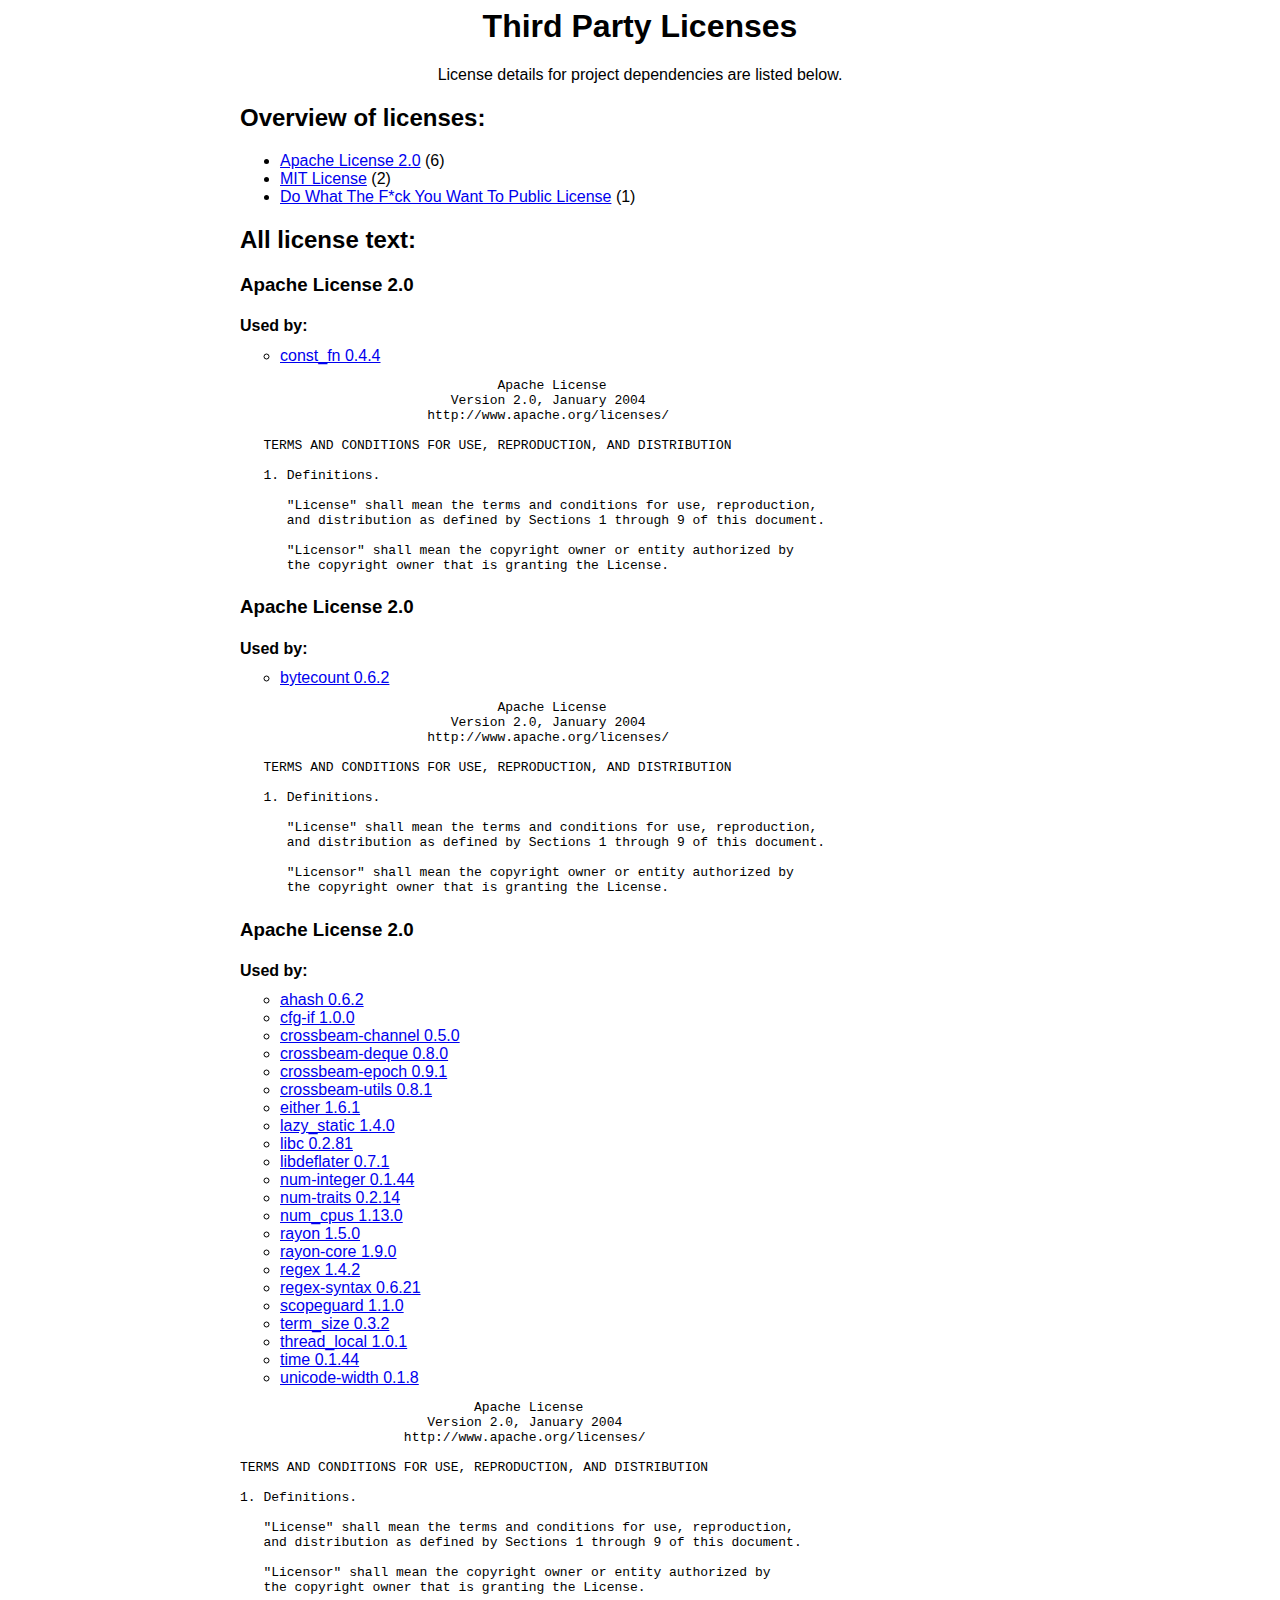
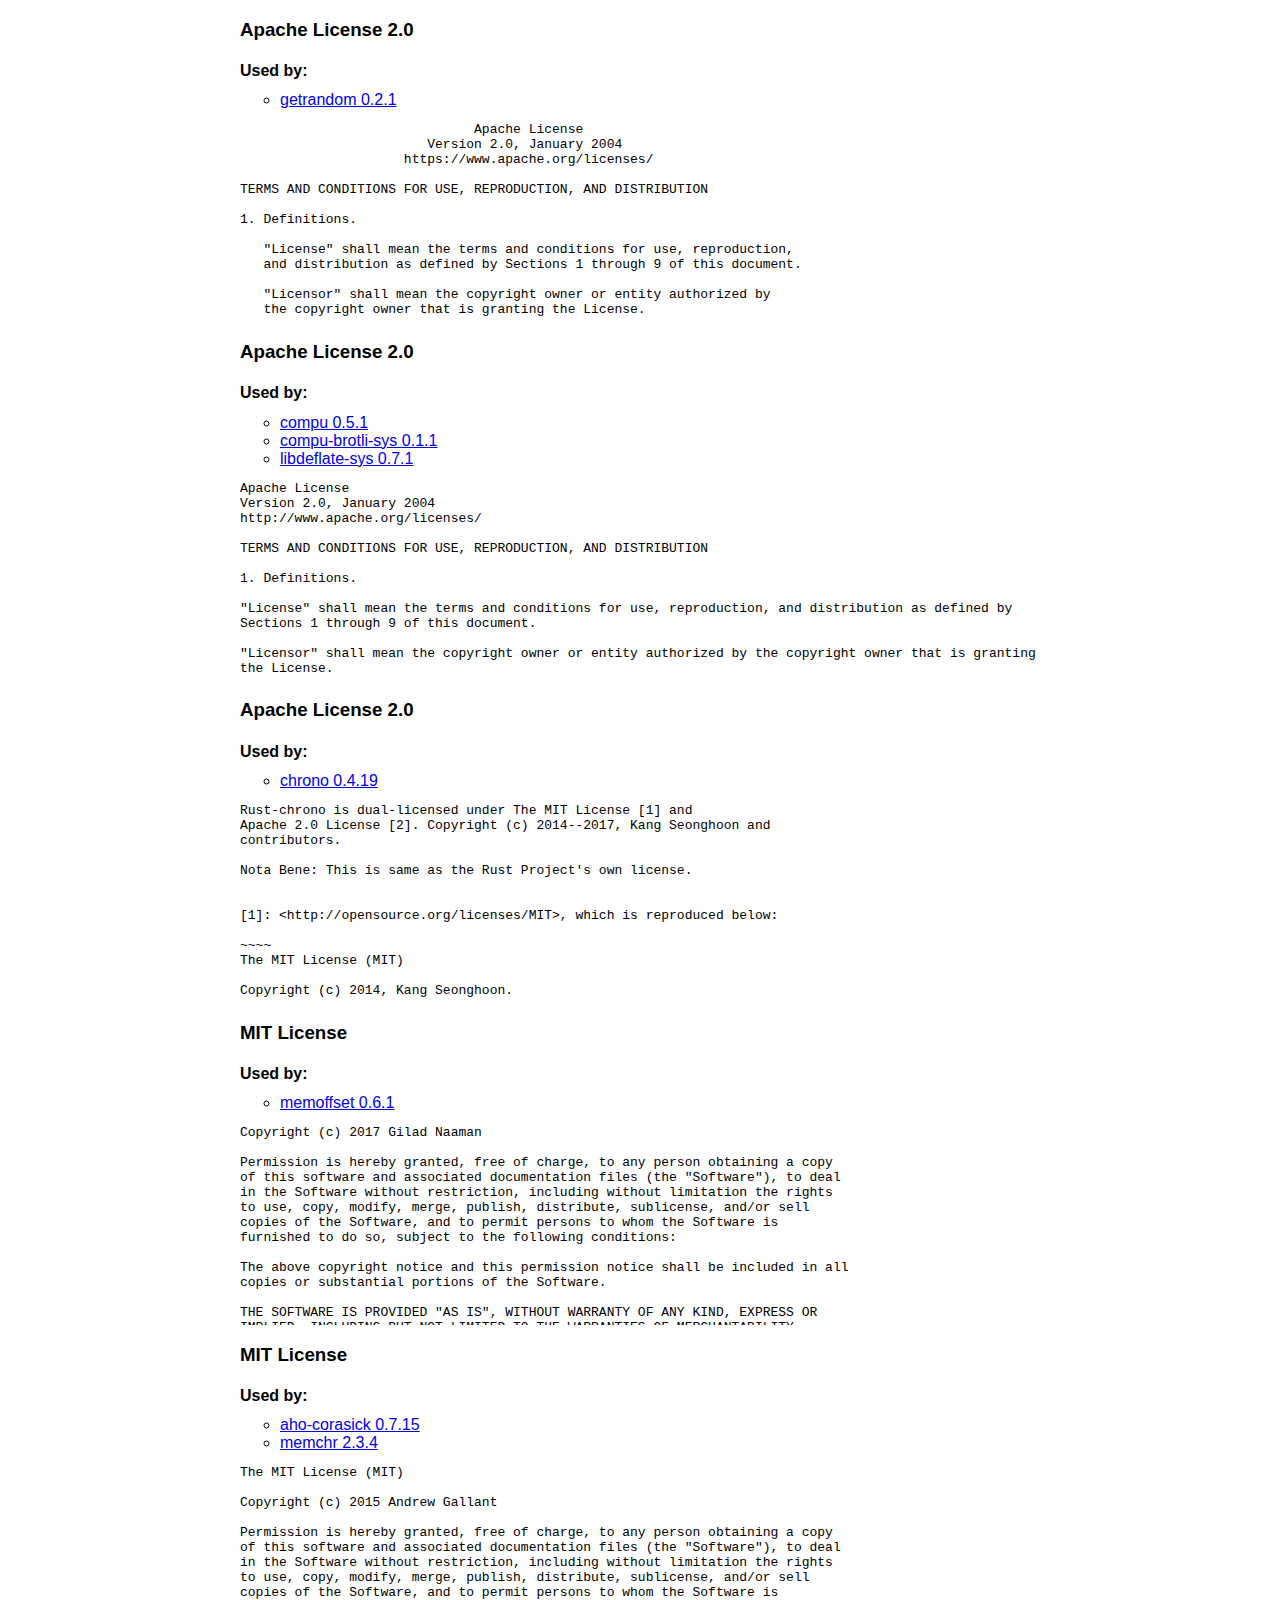
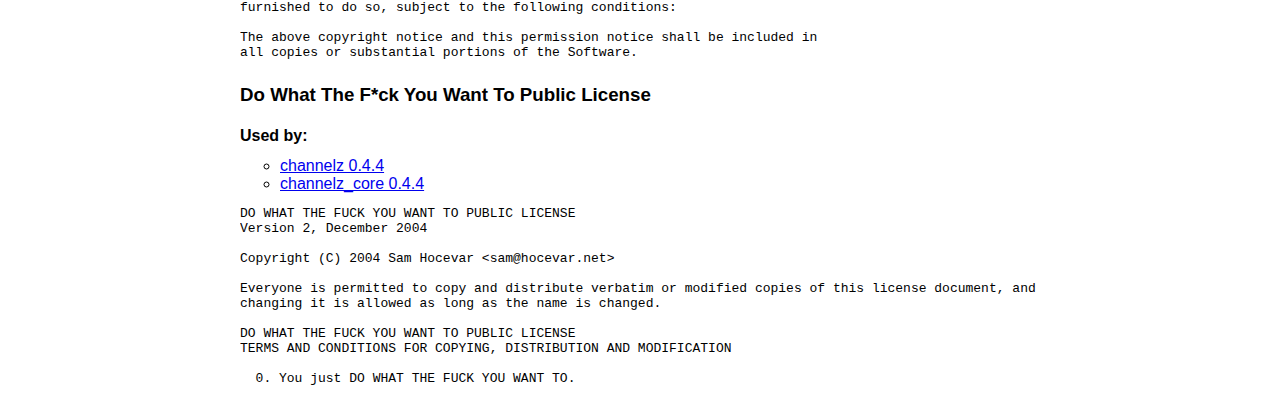
<file: CREDITS.html>
<html><head><style>@media (prefers-color-scheme: dark) { body { background: #333; color: white; } a { color: skyblue; } } .container { font-family: sans-serif; max-width: 800px; margin: 0 auto; } .intro { text-align: center; } .licenses-list { list-style-type: none; margin: 0; padding: 0; } .license-used-by { margin-top: -10px; } .license-text { max-height: 200px; overflow-y: scroll; white-space: pre-wrap; }</style></head><body><main class=container> <div class=intro> <h1>Third Party Licenses</h1> <p>License details for project dependencies are listed below.</p> </div> <h2>Overview of licenses:</h2> <ul class=licenses-overview> <li><a href=#Apache-2.0>Apache License 2.0</a> (6)</li> <li><a href=#MIT>MIT License</a> (2)</li> <li><a href=#WTFPL>Do What The F*ck You Want To Public License</a> (1)</li> </ul> <h2>All license text:</h2> <ul class=licenses-list> <li class=license> <h3 id=Apache-2.0>Apache License 2.0</h3> <h4>Used by:</h4> <ul class=license-used-by> <li><a href=https://github.com/taiki-e/const_fn>const_fn 0.4.4</a></li> </ul> <pre class=license-text>                                 Apache License
                           Version 2.0, January 2004
                        http://www.apache.org/licenses/

   TERMS AND CONDITIONS FOR USE, REPRODUCTION, AND DISTRIBUTION

   1. Definitions.

      "License" shall mean the terms and conditions for use, reproduction,
      and distribution as defined by Sections 1 through 9 of this document.

      "Licensor" shall mean the copyright owner or entity authorized by
      the copyright owner that is granting the License.

      "Legal Entity" shall mean the union of the acting entity and all
      other entities that control, are controlled by, or are under common
      control with that entity. For the purposes of this definition,
      "control" means (i) the power, direct or indirect, to cause the
      direction or management of such entity, whether by contract or
      otherwise, or (ii) ownership of fifty percent (50%) or more of the
      outstanding shares, or (iii) beneficial ownership of such entity.

      "You" (or "Your") shall mean an individual or Legal Entity
      exercising permissions granted by this License.

      "Source" form shall mean the preferred form for making modifications,
      including but not limited to software source code, documentation
      source, and configuration files.

      "Object" form shall mean any form resulting from mechanical
      transformation or translation of a Source form, including but
      not limited to compiled object code, generated documentation,
      and conversions to other media types.

      "Work" shall mean the work of authorship, whether in Source or
      Object form, made available under the License, as indicated by a
      copyright notice that is included in or attached to the work
      (an example is provided in the Appendix below).

      "Derivative Works" shall mean any work, whether in Source or Object
      form, that is based on (or derived from) the Work and for which the
      editorial revisions, annotations, elaborations, or other modifications
      represent, as a whole, an original work of authorship. For the purposes
      of this License, Derivative Works shall not include works that remain
      separable from, or merely link (or bind by name) to the interfaces of,
      the Work and Derivative Works thereof.

      "Contribution" shall mean any work of authorship, including
      the original version of the Work and any modifications or additions
      to that Work or Derivative Works thereof, that is intentionally
      submitted to Licensor for inclusion in the Work by the copyright owner
      or by an individual or Legal Entity authorized to submit on behalf of
      the copyright owner. For the purposes of this definition, "submitted"
      means any form of electronic, verbal, or written communication sent
      to the Licensor or its representatives, including but not limited to
      communication on electronic mailing lists, source code control systems,
      and issue tracking systems that are managed by, or on behalf of, the
      Licensor for the purpose of discussing and improving the Work, but
      excluding communication that is conspicuously marked or otherwise
      designated in writing by the copyright owner as "Not a Contribution."

      "Contributor" shall mean Licensor and any individual or Legal Entity
      on behalf of whom a Contribution has been received by Licensor and
      subsequently incorporated within the Work.

   2. Grant of Copyright License. Subject to the terms and conditions of
      this License, each Contributor hereby grants to You a perpetual,
      worldwide, non-exclusive, no-charge, royalty-free, irrevocable
      copyright license to reproduce, prepare Derivative Works of,
      publicly display, publicly perform, sublicense, and distribute the
      Work and such Derivative Works in Source or Object form.

   3. Grant of Patent License. Subject to the terms and conditions of
      this License, each Contributor hereby grants to You a perpetual,
      worldwide, non-exclusive, no-charge, royalty-free, irrevocable
      (except as stated in this section) patent license to make, have made,
      use, offer to sell, sell, import, and otherwise transfer the Work,
      where such license applies only to those patent claims licensable
      by such Contributor that are necessarily infringed by their
      Contribution(s) alone or by combination of their Contribution(s)
      with the Work to which such Contribution(s) was submitted. If You
      institute patent litigation against any entity (including a
      cross-claim or counterclaim in a lawsuit) alleging that the Work
      or a Contribution incorporated within the Work constitutes direct
      or contributory patent infringement, then any patent licenses
      granted to You under this License for that Work shall terminate
      as of the date such litigation is filed.

   4. Redistribution. You may reproduce and distribute copies of the
      Work or Derivative Works thereof in any medium, with or without
      modifications, and in Source or Object form, provided that You
      meet the following conditions:

      (a) You must give any other recipients of the Work or
          Derivative Works a copy of this License; and

      (b) You must cause any modified files to carry prominent notices
          stating that You changed the files; and

      (c) You must retain, in the Source form of any Derivative Works
          that You distribute, all copyright, patent, trademark, and
          attribution notices from the Source form of the Work,
          excluding those notices that do not pertain to any part of
          the Derivative Works; and

      (d) If the Work includes a "NOTICE" text file as part of its
          distribution, then any Derivative Works that You distribute must
          include a readable copy of the attribution notices contained
          within such NOTICE file, excluding those notices that do not
          pertain to any part of the Derivative Works, in at least one
          of the following places: within a NOTICE text file distributed
          as part of the Derivative Works; within the Source form or
          documentation, if provided along with the Derivative Works; or,
          within a display generated by the Derivative Works, if and
          wherever such third-party notices normally appear. The contents
          of the NOTICE file are for informational purposes only and
          do not modify the License. You may add Your own attribution
          notices within Derivative Works that You distribute, alongside
          or as an addendum to the NOTICE text from the Work, provided
          that such additional attribution notices cannot be construed
          as modifying the License.

      You may add Your own copyright statement to Your modifications and
      may provide additional or different license terms and conditions
      for use, reproduction, or distribution of Your modifications, or
      for any such Derivative Works as a whole, provided Your use,
      reproduction, and distribution of the Work otherwise complies with
      the conditions stated in this License.

   5. Submission of Contributions. Unless You explicitly state otherwise,
      any Contribution intentionally submitted for inclusion in the Work
      by You to the Licensor shall be under the terms and conditions of
      this License, without any additional terms or conditions.
      Notwithstanding the above, nothing herein shall supersede or modify
      the terms of any separate license agreement you may have executed
      with Licensor regarding such Contributions.

   6. Trademarks. This License does not grant permission to use the trade
      names, trademarks, service marks, or product names of the Licensor,
      except as required for reasonable and customary use in describing the
      origin of the Work and reproducing the content of the NOTICE file.

   7. Disclaimer of Warranty. Unless required by applicable law or
      agreed to in writing, Licensor provides the Work (and each
      Contributor provides its Contributions) on an "AS IS" BASIS,
      WITHOUT WARRANTIES OR CONDITIONS OF ANY KIND, either express or
      implied, including, without limitation, any warranties or conditions
      of TITLE, NON-INFRINGEMENT, MERCHANTABILITY, or FITNESS FOR A
      PARTICULAR PURPOSE. You are solely responsible for determining the
      appropriateness of using or redistributing the Work and assume any
      risks associated with Your exercise of permissions under this License.

   8. Limitation of Liability. In no event and under no legal theory,
      whether in tort (including negligence), contract, or otherwise,
      unless required by applicable law (such as deliberate and grossly
      negligent acts) or agreed to in writing, shall any Contributor be
      liable to You for damages, including any direct, indirect, special,
      incidental, or consequential damages of any character arising as a
      result of this License or out of the use or inability to use the
      Work (including but not limited to damages for loss of goodwill,
      work stoppage, computer failure or malfunction, or any and all
      other commercial damages or losses), even if such Contributor
      has been advised of the possibility of such damages.

   9. Accepting Warranty or Additional Liability. While redistributing
      the Work or Derivative Works thereof, You may choose to offer,
      and charge a fee for, acceptance of support, warranty, indemnity,
      or other liability obligations and/or rights consistent with this
      License. However, in accepting such obligations, You may act only
      on Your own behalf and on Your sole responsibility, not on behalf
      of any other Contributor, and only if You agree to indemnify,
      defend, and hold each Contributor harmless for any liability
      incurred by, or claims asserted against, such Contributor by reason
      of your accepting any such warranty or additional liability.

   END OF TERMS AND CONDITIONS
</pre> </li> <li class=license> <h3 id=Apache-2.0>Apache License 2.0</h3> <h4>Used by:</h4> <ul class=license-used-by> <li><a href=https://github.com/llogiq/bytecount>bytecount 0.6.2</a></li> </ul> <pre class=license-text>                                 Apache License
                           Version 2.0, January 2004
                        http://www.apache.org/licenses/

   TERMS AND CONDITIONS FOR USE, REPRODUCTION, AND DISTRIBUTION

   1. Definitions.

      "License" shall mean the terms and conditions for use, reproduction,
      and distribution as defined by Sections 1 through 9 of this document.

      "Licensor" shall mean the copyright owner or entity authorized by
      the copyright owner that is granting the License.

      "Legal Entity" shall mean the union of the acting entity and all
      other entities that control, are controlled by, or are under common
      control with that entity. For the purposes of this definition,
      "control" means (i) the power, direct or indirect, to cause the
      direction or management of such entity, whether by contract or
      otherwise, or (ii) ownership of fifty percent (50%) or more of the
      outstanding shares, or (iii) beneficial ownership of such entity.

      "You" (or "Your") shall mean an individual or Legal Entity
      exercising permissions granted by this License.

      "Source" form shall mean the preferred form for making modifications,
      including but not limited to software source code, documentation
      source, and configuration files.

      "Object" form shall mean any form resulting from mechanical
      transformation or translation of a Source form, including but
      not limited to compiled object code, generated documentation,
      and conversions to other media types.

      "Work" shall mean the work of authorship, whether in Source or
      Object form, made available under the License, as indicated by a
      copyright notice that is included in or attached to the work
      (an example is provided in the Appendix below).

      "Derivative Works" shall mean any work, whether in Source or Object
      form, that is based on (or derived from) the Work and for which the
      editorial revisions, annotations, elaborations, or other modifications
      represent, as a whole, an original work of authorship. For the purposes
      of this License, Derivative Works shall not include works that remain
      separable from, or merely link (or bind by name) to the interfaces of,
      the Work and Derivative Works thereof.

      "Contribution" shall mean any work of authorship, including
      the original version of the Work and any modifications or additions
      to that Work or Derivative Works thereof, that is intentionally
      submitted to Licensor for inclusion in the Work by the copyright owner
      or by an individual or Legal Entity authorized to submit on behalf of
      the copyright owner. For the purposes of this definition, "submitted"
      means any form of electronic, verbal, or written communication sent
      to the Licensor or its representatives, including but not limited to
      communication on electronic mailing lists, source code control systems,
      and issue tracking systems that are managed by, or on behalf of, the
      Licensor for the purpose of discussing and improving the Work, but
      excluding communication that is conspicuously marked or otherwise
      designated in writing by the copyright owner as "Not a Contribution."

      "Contributor" shall mean Licensor and any individual or Legal Entity
      on behalf of whom a Contribution has been received by Licensor and
      subsequently incorporated within the Work.

   2. Grant of Copyright License. Subject to the terms and conditions of
      this License, each Contributor hereby grants to You a perpetual,
      worldwide, non-exclusive, no-charge, royalty-free, irrevocable
      copyright license to reproduce, prepare Derivative Works of,
      publicly display, publicly perform, sublicense, and distribute the
      Work and such Derivative Works in Source or Object form.

   3. Grant of Patent License. Subject to the terms and conditions of
      this License, each Contributor hereby grants to You a perpetual,
      worldwide, non-exclusive, no-charge, royalty-free, irrevocable
      (except as stated in this section) patent license to make, have made,
      use, offer to sell, sell, import, and otherwise transfer the Work,
      where such license applies only to those patent claims licensable
      by such Contributor that are necessarily infringed by their
      Contribution(s) alone or by combination of their Contribution(s)
      with the Work to which such Contribution(s) was submitted. If You
      institute patent litigation against any entity (including a
      cross-claim or counterclaim in a lawsuit) alleging that the Work
      or a Contribution incorporated within the Work constitutes direct
      or contributory patent infringement, then any patent licenses
      granted to You under this License for that Work shall terminate
      as of the date such litigation is filed.

   4. Redistribution. You may reproduce and distribute copies of the
      Work or Derivative Works thereof in any medium, with or without
      modifications, and in Source or Object form, provided that You
      meet the following conditions:

      (a) You must give any other recipients of the Work or
          Derivative Works a copy of this License; and

      (b) You must cause any modified files to carry prominent notices
          stating that You changed the files; and

      (c) You must retain, in the Source form of any Derivative Works
          that You distribute, all copyright, patent, trademark, and
          attribution notices from the Source form of the Work,
          excluding those notices that do not pertain to any part of
          the Derivative Works; and

      (d) If the Work includes a "NOTICE" text file as part of its
          distribution, then any Derivative Works that You distribute must
          include a readable copy of the attribution notices contained
          within such NOTICE file, excluding those notices that do not
          pertain to any part of the Derivative Works, in at least one
          of the following places: within a NOTICE text file distributed
          as part of the Derivative Works; within the Source form or
          documentation, if provided along with the Derivative Works; or,
          within a display generated by the Derivative Works, if and
          wherever such third-party notices normally appear. The contents
          of the NOTICE file are for informational purposes only and
          do not modify the License. You may add Your own attribution
          notices within Derivative Works that You distribute, alongside
          or as an addendum to the NOTICE text from the Work, provided
          that such additional attribution notices cannot be construed
          as modifying the License.

      You may add Your own copyright statement to Your modifications and
      may provide additional or different license terms and conditions
      for use, reproduction, or distribution of Your modifications, or
      for any such Derivative Works as a whole, provided Your use,
      reproduction, and distribution of the Work otherwise complies with
      the conditions stated in this License.

   5. Submission of Contributions. Unless You explicitly state otherwise,
      any Contribution intentionally submitted for inclusion in the Work
      by You to the Licensor shall be under the terms and conditions of
      this License, without any additional terms or conditions.
      Notwithstanding the above, nothing herein shall supersede or modify
      the terms of any separate license agreement you may have executed
      with Licensor regarding such Contributions.

   6. Trademarks. This License does not grant permission to use the trade
      names, trademarks, service marks, or product names of the Licensor,
      except as required for reasonable and customary use in describing the
      origin of the Work and reproducing the content of the NOTICE file.

   7. Disclaimer of Warranty. Unless required by applicable law or
      agreed to in writing, Licensor provides the Work (and each
      Contributor provides its Contributions) on an "AS IS" BASIS,
      WITHOUT WARRANTIES OR CONDITIONS OF ANY KIND, either express or
      implied, including, without limitation, any warranties or conditions
      of TITLE, NON-INFRINGEMENT, MERCHANTABILITY, or FITNESS FOR A
      PARTICULAR PURPOSE. You are solely responsible for determining the
      appropriateness of using or redistributing the Work and assume any
      risks associated with Your exercise of permissions under this License.

   8. Limitation of Liability. In no event and under no legal theory,
      whether in tort (including negligence), contract, or otherwise,
      unless required by applicable law (such as deliberate and grossly
      negligent acts) or agreed to in writing, shall any Contributor be
      liable to You for damages, including any direct, indirect, special,
      incidental, or consequential damages of any character arising as a
      result of this License or out of the use or inability to use the
      Work (including but not limited to damages for loss of goodwill,
      work stoppage, computer failure or malfunction, or any and all
      other commercial damages or losses), even if such Contributor
      has been advised of the possibility of such damages.

   9. Accepting Warranty or Additional Liability. While redistributing
      the Work or Derivative Works thereof, You may choose to offer,
      and charge a fee for, acceptance of support, warranty, indemnity,
      or other liability obligations and/or rights consistent with this
      License. However, in accepting such obligations, You may act only
      on Your own behalf and on Your sole responsibility, not on behalf
      of any other Contributor, and only if You agree to indemnify,
      defend, and hold each Contributor harmless for any liability
      incurred by, or claims asserted against, such Contributor by reason
      of your accepting any such warranty or additional liability.

   END OF TERMS AND CONDITIONS

   APPENDIX: How to apply the Apache License to your work.

      To apply the Apache License to your work, attach the following
      boilerplate notice, with the fields enclosed by brackets "{}"
      replaced with your own identifying information. (Don't include
      the brackets!)  The text should be enclosed in the appropriate
      comment syntax for the file format. We also recommend that a
      file or class name and description of purpose be included on the
      same "printed page" as the copyright notice for easier
      identification within third-party archives.

   Copyright {yyyy} {name of copyright owner}

   Licensed under the Apache License, Version 2.0 (the "License");
   you may not use this file except in compliance with the License.
   You may obtain a copy of the License at

       http://www.apache.org/licenses/LICENSE-2.0

   Unless required by applicable law or agreed to in writing, software
   distributed under the License is distributed on an "AS IS" BASIS,
   WITHOUT WARRANTIES OR CONDITIONS OF ANY KIND, either express or implied.
   See the License for the specific language governing permissions and
   limitations under the License.
</pre> </li> <li class=license> <h3 id=Apache-2.0>Apache License 2.0</h3> <h4>Used by:</h4> <ul class=license-used-by> <li><a href=https://github.com/tkaitchuck/ahash>ahash 0.6.2</a></li> <li><a href=https://github.com/alexcrichton/cfg-if>cfg-if 1.0.0</a></li> <li><a href=https://github.com/crossbeam-rs/crossbeam>crossbeam-channel 0.5.0</a></li> <li><a href=https://github.com/crossbeam-rs/crossbeam>crossbeam-deque 0.8.0</a></li> <li><a href=https://github.com/crossbeam-rs/crossbeam>crossbeam-epoch 0.9.1</a></li> <li><a href=https://github.com/crossbeam-rs/crossbeam>crossbeam-utils 0.8.1</a></li> <li><a href=https://github.com/bluss/either>either 1.6.1</a></li> <li><a href=https://github.com/rust-lang-nursery/lazy-static.rs>lazy_static 1.4.0</a></li> <li><a href=https://github.com/rust-lang/libc>libc 0.2.81</a></li> <li><a href=https://github.com/adamkewley/libdeflater>libdeflater 0.7.1</a></li> <li><a href=https://github.com/rust-num/num-integer>num-integer 0.1.44</a></li> <li><a href=https://github.com/rust-num/num-traits>num-traits 0.2.14</a></li> <li><a href=https://github.com/seanmonstar/num_cpus>num_cpus 1.13.0</a></li> <li><a href=https://github.com/rayon-rs/rayon>rayon 1.5.0</a></li> <li><a href=https://github.com/rayon-rs/rayon>rayon-core 1.9.0</a></li> <li><a href=https://github.com/rust-lang/regex>regex 1.4.2</a></li> <li><a href=https://github.com/rust-lang/regex>regex-syntax 0.6.21</a></li> <li><a href=https://github.com/bluss/scopeguard>scopeguard 1.1.0</a></li> <li><a href=https://github.com/kbknapp/term_size-rs.git>term_size 0.3.2</a></li> <li><a href=https://github.com/Amanieu/thread_local-rs>thread_local 1.0.1</a></li> <li><a href=https://github.com/time-rs/time>time 0.1.44</a></li> <li><a href=https://github.com/unicode-rs/unicode-width>unicode-width 0.1.8</a></li> </ul> <pre class=license-text>                              Apache License
                        Version 2.0, January 2004
                     http://www.apache.org/licenses/

TERMS AND CONDITIONS FOR USE, REPRODUCTION, AND DISTRIBUTION

1. Definitions.

   "License" shall mean the terms and conditions for use, reproduction,
   and distribution as defined by Sections 1 through 9 of this document.

   "Licensor" shall mean the copyright owner or entity authorized by
   the copyright owner that is granting the License.

   "Legal Entity" shall mean the union of the acting entity and all
   other entities that control, are controlled by, or are under common
   control with that entity. For the purposes of this definition,
   "control" means (i) the power, direct or indirect, to cause the
   direction or management of such entity, whether by contract or
   otherwise, or (ii) ownership of fifty percent (50%) or more of the
   outstanding shares, or (iii) beneficial ownership of such entity.

   "You" (or "Your") shall mean an individual or Legal Entity
   exercising permissions granted by this License.

   "Source" form shall mean the preferred form for making modifications,
   including but not limited to software source code, documentation
   source, and configuration files.

   "Object" form shall mean any form resulting from mechanical
   transformation or translation of a Source form, including but
   not limited to compiled object code, generated documentation,
   and conversions to other media types.

   "Work" shall mean the work of authorship, whether in Source or
   Object form, made available under the License, as indicated by a
   copyright notice that is included in or attached to the work
   (an example is provided in the Appendix below).

   "Derivative Works" shall mean any work, whether in Source or Object
   form, that is based on (or derived from) the Work and for which the
   editorial revisions, annotations, elaborations, or other modifications
   represent, as a whole, an original work of authorship. For the purposes
   of this License, Derivative Works shall not include works that remain
   separable from, or merely link (or bind by name) to the interfaces of,
   the Work and Derivative Works thereof.

   "Contribution" shall mean any work of authorship, including
   the original version of the Work and any modifications or additions
   to that Work or Derivative Works thereof, that is intentionally
   submitted to Licensor for inclusion in the Work by the copyright owner
   or by an individual or Legal Entity authorized to submit on behalf of
   the copyright owner. For the purposes of this definition, "submitted"
   means any form of electronic, verbal, or written communication sent
   to the Licensor or its representatives, including but not limited to
   communication on electronic mailing lists, source code control systems,
   and issue tracking systems that are managed by, or on behalf of, the
   Licensor for the purpose of discussing and improving the Work, but
   excluding communication that is conspicuously marked or otherwise
   designated in writing by the copyright owner as "Not a Contribution."

   "Contributor" shall mean Licensor and any individual or Legal Entity
   on behalf of whom a Contribution has been received by Licensor and
   subsequently incorporated within the Work.

2. Grant of Copyright License. Subject to the terms and conditions of
   this License, each Contributor hereby grants to You a perpetual,
   worldwide, non-exclusive, no-charge, royalty-free, irrevocable
   copyright license to reproduce, prepare Derivative Works of,
   publicly display, publicly perform, sublicense, and distribute the
   Work and such Derivative Works in Source or Object form.

3. Grant of Patent License. Subject to the terms and conditions of
   this License, each Contributor hereby grants to You a perpetual,
   worldwide, non-exclusive, no-charge, royalty-free, irrevocable
   (except as stated in this section) patent license to make, have made,
   use, offer to sell, sell, import, and otherwise transfer the Work,
   where such license applies only to those patent claims licensable
   by such Contributor that are necessarily infringed by their
   Contribution(s) alone or by combination of their Contribution(s)
   with the Work to which such Contribution(s) was submitted. If You
   institute patent litigation against any entity (including a
   cross-claim or counterclaim in a lawsuit) alleging that the Work
   or a Contribution incorporated within the Work constitutes direct
   or contributory patent infringement, then any patent licenses
   granted to You under this License for that Work shall terminate
   as of the date such litigation is filed.

4. Redistribution. You may reproduce and distribute copies of the
   Work or Derivative Works thereof in any medium, with or without
   modifications, and in Source or Object form, provided that You
   meet the following conditions:

   (a) You must give any other recipients of the Work or
       Derivative Works a copy of this License; and

   (b) You must cause any modified files to carry prominent notices
       stating that You changed the files; and

   (c) You must retain, in the Source form of any Derivative Works
       that You distribute, all copyright, patent, trademark, and
       attribution notices from the Source form of the Work,
       excluding those notices that do not pertain to any part of
       the Derivative Works; and

   (d) If the Work includes a "NOTICE" text file as part of its
       distribution, then any Derivative Works that You distribute must
       include a readable copy of the attribution notices contained
       within such NOTICE file, excluding those notices that do not
       pertain to any part of the Derivative Works, in at least one
       of the following places: within a NOTICE text file distributed
       as part of the Derivative Works; within the Source form or
       documentation, if provided along with the Derivative Works; or,
       within a display generated by the Derivative Works, if and
       wherever such third-party notices normally appear. The contents
       of the NOTICE file are for informational purposes only and
       do not modify the License. You may add Your own attribution
       notices within Derivative Works that You distribute, alongside
       or as an addendum to the NOTICE text from the Work, provided
       that such additional attribution notices cannot be construed
       as modifying the License.

   You may add Your own copyright statement to Your modifications and
   may provide additional or different license terms and conditions
   for use, reproduction, or distribution of Your modifications, or
   for any such Derivative Works as a whole, provided Your use,
   reproduction, and distribution of the Work otherwise complies with
   the conditions stated in this License.

5. Submission of Contributions. Unless You explicitly state otherwise,
   any Contribution intentionally submitted for inclusion in the Work
   by You to the Licensor shall be under the terms and conditions of
   this License, without any additional terms or conditions.
   Notwithstanding the above, nothing herein shall supersede or modify
   the terms of any separate license agreement you may have executed
   with Licensor regarding such Contributions.

6. Trademarks. This License does not grant permission to use the trade
   names, trademarks, service marks, or product names of the Licensor,
   except as required for reasonable and customary use in describing the
   origin of the Work and reproducing the content of the NOTICE file.

7. Disclaimer of Warranty. Unless required by applicable law or
   agreed to in writing, Licensor provides the Work (and each
   Contributor provides its Contributions) on an "AS IS" BASIS,
   WITHOUT WARRANTIES OR CONDITIONS OF ANY KIND, either express or
   implied, including, without limitation, any warranties or conditions
   of TITLE, NON-INFRINGEMENT, MERCHANTABILITY, or FITNESS FOR A
   PARTICULAR PURPOSE. You are solely responsible for determining the
   appropriateness of using or redistributing the Work and assume any
   risks associated with Your exercise of permissions under this License.

8. Limitation of Liability. In no event and under no legal theory,
   whether in tort (including negligence), contract, or otherwise,
   unless required by applicable law (such as deliberate and grossly
   negligent acts) or agreed to in writing, shall any Contributor be
   liable to You for damages, including any direct, indirect, special,
   incidental, or consequential damages of any character arising as a
   result of this License or out of the use or inability to use the
   Work (including but not limited to damages for loss of goodwill,
   work stoppage, computer failure or malfunction, or any and all
   other commercial damages or losses), even if such Contributor
   has been advised of the possibility of such damages.

9. Accepting Warranty or Additional Liability. While redistributing
   the Work or Derivative Works thereof, You may choose to offer,
   and charge a fee for, acceptance of support, warranty, indemnity,
   or other liability obligations and/or rights consistent with this
   License. However, in accepting such obligations, You may act only
   on Your own behalf and on Your sole responsibility, not on behalf
   of any other Contributor, and only if You agree to indemnify,
   defend, and hold each Contributor harmless for any liability
   incurred by, or claims asserted against, such Contributor by reason
   of your accepting any such warranty or additional liability.

END OF TERMS AND CONDITIONS

APPENDIX: How to apply the Apache License to your work.

   To apply the Apache License to your work, attach the following
   boilerplate notice, with the fields enclosed by brackets "[]"
   replaced with your own identifying information. (Don't include
   the brackets!)  The text should be enclosed in the appropriate
   comment syntax for the file format. We also recommend that a
   file or class name and description of purpose be included on the
   same "printed page" as the copyright notice for easier
   identification within third-party archives.

Copyright [yyyy] [name of copyright owner]

Licensed under the Apache License, Version 2.0 (the "License");
you may not use this file except in compliance with the License.
You may obtain a copy of the License at

	http://www.apache.org/licenses/LICENSE-2.0

Unless required by applicable law or agreed to in writing, software
distributed under the License is distributed on an "AS IS" BASIS,
WITHOUT WARRANTIES OR CONDITIONS OF ANY KIND, either express or implied.
See the License for the specific language governing permissions and
limitations under the License.
</pre> </li> <li class=license> <h3 id=Apache-2.0>Apache License 2.0</h3> <h4>Used by:</h4> <ul class=license-used-by> <li><a href=https://github.com/rust-random/getrandom>getrandom 0.2.1</a></li> </ul> <pre class=license-text>                              Apache License
                        Version 2.0, January 2004
                     https://www.apache.org/licenses/

TERMS AND CONDITIONS FOR USE, REPRODUCTION, AND DISTRIBUTION

1. Definitions.

   "License" shall mean the terms and conditions for use, reproduction,
   and distribution as defined by Sections 1 through 9 of this document.

   "Licensor" shall mean the copyright owner or entity authorized by
   the copyright owner that is granting the License.

   "Legal Entity" shall mean the union of the acting entity and all
   other entities that control, are controlled by, or are under common
   control with that entity. For the purposes of this definition,
   "control" means (i) the power, direct or indirect, to cause the
   direction or management of such entity, whether by contract or
   otherwise, or (ii) ownership of fifty percent (50%) or more of the
   outstanding shares, or (iii) beneficial ownership of such entity.

   "You" (or "Your") shall mean an individual or Legal Entity
   exercising permissions granted by this License.

   "Source" form shall mean the preferred form for making modifications,
   including but not limited to software source code, documentation
   source, and configuration files.

   "Object" form shall mean any form resulting from mechanical
   transformation or translation of a Source form, including but
   not limited to compiled object code, generated documentation,
   and conversions to other media types.

   "Work" shall mean the work of authorship, whether in Source or
   Object form, made available under the License, as indicated by a
   copyright notice that is included in or attached to the work
   (an example is provided in the Appendix below).

   "Derivative Works" shall mean any work, whether in Source or Object
   form, that is based on (or derived from) the Work and for which the
   editorial revisions, annotations, elaborations, or other modifications
   represent, as a whole, an original work of authorship. For the purposes
   of this License, Derivative Works shall not include works that remain
   separable from, or merely link (or bind by name) to the interfaces of,
   the Work and Derivative Works thereof.

   "Contribution" shall mean any work of authorship, including
   the original version of the Work and any modifications or additions
   to that Work or Derivative Works thereof, that is intentionally
   submitted to Licensor for inclusion in the Work by the copyright owner
   or by an individual or Legal Entity authorized to submit on behalf of
   the copyright owner. For the purposes of this definition, "submitted"
   means any form of electronic, verbal, or written communication sent
   to the Licensor or its representatives, including but not limited to
   communication on electronic mailing lists, source code control systems,
   and issue tracking systems that are managed by, or on behalf of, the
   Licensor for the purpose of discussing and improving the Work, but
   excluding communication that is conspicuously marked or otherwise
   designated in writing by the copyright owner as "Not a Contribution."

   "Contributor" shall mean Licensor and any individual or Legal Entity
   on behalf of whom a Contribution has been received by Licensor and
   subsequently incorporated within the Work.

2. Grant of Copyright License. Subject to the terms and conditions of
   this License, each Contributor hereby grants to You a perpetual,
   worldwide, non-exclusive, no-charge, royalty-free, irrevocable
   copyright license to reproduce, prepare Derivative Works of,
   publicly display, publicly perform, sublicense, and distribute the
   Work and such Derivative Works in Source or Object form.

3. Grant of Patent License. Subject to the terms and conditions of
   this License, each Contributor hereby grants to You a perpetual,
   worldwide, non-exclusive, no-charge, royalty-free, irrevocable
   (except as stated in this section) patent license to make, have made,
   use, offer to sell, sell, import, and otherwise transfer the Work,
   where such license applies only to those patent claims licensable
   by such Contributor that are necessarily infringed by their
   Contribution(s) alone or by combination of their Contribution(s)
   with the Work to which such Contribution(s) was submitted. If You
   institute patent litigation against any entity (including a
   cross-claim or counterclaim in a lawsuit) alleging that the Work
   or a Contribution incorporated within the Work constitutes direct
   or contributory patent infringement, then any patent licenses
   granted to You under this License for that Work shall terminate
   as of the date such litigation is filed.

4. Redistribution. You may reproduce and distribute copies of the
   Work or Derivative Works thereof in any medium, with or without
   modifications, and in Source or Object form, provided that You
   meet the following conditions:

   (a) You must give any other recipients of the Work or
       Derivative Works a copy of this License; and

   (b) You must cause any modified files to carry prominent notices
       stating that You changed the files; and

   (c) You must retain, in the Source form of any Derivative Works
       that You distribute, all copyright, patent, trademark, and
       attribution notices from the Source form of the Work,
       excluding those notices that do not pertain to any part of
       the Derivative Works; and

   (d) If the Work includes a "NOTICE" text file as part of its
       distribution, then any Derivative Works that You distribute must
       include a readable copy of the attribution notices contained
       within such NOTICE file, excluding those notices that do not
       pertain to any part of the Derivative Works, in at least one
       of the following places: within a NOTICE text file distributed
       as part of the Derivative Works; within the Source form or
       documentation, if provided along with the Derivative Works; or,
       within a display generated by the Derivative Works, if and
       wherever such third-party notices normally appear. The contents
       of the NOTICE file are for informational purposes only and
       do not modify the License. You may add Your own attribution
       notices within Derivative Works that You distribute, alongside
       or as an addendum to the NOTICE text from the Work, provided
       that such additional attribution notices cannot be construed
       as modifying the License.

   You may add Your own copyright statement to Your modifications and
   may provide additional or different license terms and conditions
   for use, reproduction, or distribution of Your modifications, or
   for any such Derivative Works as a whole, provided Your use,
   reproduction, and distribution of the Work otherwise complies with
   the conditions stated in this License.

5. Submission of Contributions. Unless You explicitly state otherwise,
   any Contribution intentionally submitted for inclusion in the Work
   by You to the Licensor shall be under the terms and conditions of
   this License, without any additional terms or conditions.
   Notwithstanding the above, nothing herein shall supersede or modify
   the terms of any separate license agreement you may have executed
   with Licensor regarding such Contributions.

6. Trademarks. This License does not grant permission to use the trade
   names, trademarks, service marks, or product names of the Licensor,
   except as required for reasonable and customary use in describing the
   origin of the Work and reproducing the content of the NOTICE file.

7. Disclaimer of Warranty. Unless required by applicable law or
   agreed to in writing, Licensor provides the Work (and each
   Contributor provides its Contributions) on an "AS IS" BASIS,
   WITHOUT WARRANTIES OR CONDITIONS OF ANY KIND, either express or
   implied, including, without limitation, any warranties or conditions
   of TITLE, NON-INFRINGEMENT, MERCHANTABILITY, or FITNESS FOR A
   PARTICULAR PURPOSE. You are solely responsible for determining the
   appropriateness of using or redistributing the Work and assume any
   risks associated with Your exercise of permissions under this License.

8. Limitation of Liability. In no event and under no legal theory,
   whether in tort (including negligence), contract, or otherwise,
   unless required by applicable law (such as deliberate and grossly
   negligent acts) or agreed to in writing, shall any Contributor be
   liable to You for damages, including any direct, indirect, special,
   incidental, or consequential damages of any character arising as a
   result of this License or out of the use or inability to use the
   Work (including but not limited to damages for loss of goodwill,
   work stoppage, computer failure or malfunction, or any and all
   other commercial damages or losses), even if such Contributor
   has been advised of the possibility of such damages.

9. Accepting Warranty or Additional Liability. While redistributing
   the Work or Derivative Works thereof, You may choose to offer,
   and charge a fee for, acceptance of support, warranty, indemnity,
   or other liability obligations and/or rights consistent with this
   License. However, in accepting such obligations, You may act only
   on Your own behalf and on Your sole responsibility, not on behalf
   of any other Contributor, and only if You agree to indemnify,
   defend, and hold each Contributor harmless for any liability
   incurred by, or claims asserted against, such Contributor by reason
   of your accepting any such warranty or additional liability.

END OF TERMS AND CONDITIONS

APPENDIX: How to apply the Apache License to your work.

   To apply the Apache License to your work, attach the following
   boilerplate notice, with the fields enclosed by brackets "[]"
   replaced with your own identifying information. (Don't include
   the brackets!)  The text should be enclosed in the appropriate
   comment syntax for the file format. We also recommend that a
   file or class name and description of purpose be included on the
   same "printed page" as the copyright notice for easier
   identification within third-party archives.

Copyright [yyyy] [name of copyright owner]

Licensed under the Apache License, Version 2.0 (the "License");
you may not use this file except in compliance with the License.
You may obtain a copy of the License at

	https://www.apache.org/licenses/LICENSE-2.0

Unless required by applicable law or agreed to in writing, software
distributed under the License is distributed on an "AS IS" BASIS,
WITHOUT WARRANTIES OR CONDITIONS OF ANY KIND, either express or implied.
See the License for the specific language governing permissions and
limitations under the License.
</pre> </li> <li class=license> <h3 id=Apache-2.0>Apache License 2.0</h3> <h4>Used by:</h4> <ul class=license-used-by> <li><a href=https://github.com/DoumanAsh/compu>compu 0.5.1</a></li> <li><a href=https://github.com/DoumanAsh/compu>compu-brotli-sys 0.1.1</a></li> <li><a href=https://github.com/adamkewley/libdeflater>libdeflate-sys 0.7.1</a></li> </ul> <pre class=license-text>Apache License
Version 2.0, January 2004
http://www.apache.org/licenses/

TERMS AND CONDITIONS FOR USE, REPRODUCTION, AND DISTRIBUTION

1. Definitions.

"License" shall mean the terms and conditions for use, reproduction, and distribution as defined by Sections 1 through 9 of this document.

"Licensor" shall mean the copyright owner or entity authorized by the copyright owner that is granting the License.

"Legal Entity" shall mean the union of the acting entity and all other entities that control, are controlled by, or are under common control with that entity. For the purposes of this definition, "control" means (i) the power, direct or indirect, to cause the direction or management of such entity, whether by contract or otherwise, or (ii) ownership of fifty percent (50%) or more of the outstanding shares, or (iii) beneficial ownership of such entity.

"You" (or "Your") shall mean an individual or Legal Entity exercising permissions granted by this License.

"Source" form shall mean the preferred form for making modifications, including but not limited to software source code, documentation source, and configuration files.

"Object" form shall mean any form resulting from mechanical transformation or translation of a Source form, including but not limited to compiled object code, generated documentation, and conversions to other media types.

"Work" shall mean the work of authorship, whether in Source or Object form, made available under the License, as indicated by a copyright notice that is included in or attached to the work (an example is provided in the Appendix below).

"Derivative Works" shall mean any work, whether in Source or Object form, that is based on (or derived from) the Work and for which the editorial revisions, annotations, elaborations, or other modifications represent, as a whole, an original work of authorship. For the purposes of this License, Derivative Works shall not include works that remain separable from, or merely link (or bind by name) to the interfaces of, the Work and Derivative Works thereof.

"Contribution" shall mean any work of authorship, including the original version of the Work and any modifications or additions to that Work or Derivative Works thereof, that is intentionally submitted to Licensor for inclusion in the Work by the copyright owner or by an individual or Legal Entity authorized to submit on behalf of the copyright owner. For the purposes of this definition, "submitted" means any form of electronic, verbal, or written communication sent to the Licensor or its representatives, including but not limited to communication on electronic mailing lists, source code control systems, and issue tracking systems that are managed by, or on behalf of, the Licensor for the purpose of discussing and improving the Work, but excluding communication that is conspicuously marked or otherwise designated in writing by the copyright owner as "Not a Contribution."

"Contributor" shall mean Licensor and any individual or Legal Entity on behalf of whom a Contribution has been received by Licensor and subsequently incorporated within the Work.

2. Grant of Copyright License. Subject to the terms and conditions of this License, each Contributor hereby grants to You a perpetual, worldwide, non-exclusive, no-charge, royalty-free, irrevocable copyright license to reproduce, prepare Derivative Works of, publicly display, publicly perform, sublicense, and distribute the Work and such Derivative Works in Source or Object form.

3. Grant of Patent License. Subject to the terms and conditions of this License, each Contributor hereby grants to You a perpetual, worldwide, non-exclusive, no-charge, royalty-free, irrevocable (except as stated in this section) patent license to make, have made, use, offer to sell, sell, import, and otherwise transfer the Work, where such license applies only to those patent claims licensable by such Contributor that are necessarily infringed by their Contribution(s) alone or by combination of their Contribution(s) with the Work to which such Contribution(s) was submitted. If You institute patent litigation against any entity (including a cross-claim or counterclaim in a lawsuit) alleging that the Work or a Contribution incorporated within the Work constitutes direct or contributory patent infringement, then any patent licenses granted to You under this License for that Work shall terminate as of the date such litigation is filed.

4. Redistribution. You may reproduce and distribute copies of the Work or Derivative Works thereof in any medium, with or without modifications, and in Source or Object form, provided that You meet the following conditions:

     (a) You must give any other recipients of the Work or Derivative Works a copy of this License; and

     (b) You must cause any modified files to carry prominent notices stating that You changed the files; and

     (c) You must retain, in the Source form of any Derivative Works that You distribute, all copyright, patent, trademark, and attribution notices from the Source form of the Work, excluding those notices that do not pertain to any part of the Derivative Works; and

     (d) If the Work includes a "NOTICE" text file as part of its distribution, then any Derivative Works that You distribute must include a readable copy of the attribution notices contained within such NOTICE file, excluding those notices that do not pertain to any part of the Derivative Works, in at least one of the following places: within a NOTICE text file distributed as part of the Derivative Works; within the Source form or documentation, if provided along with the Derivative Works; or, within a display generated by the Derivative Works, if and wherever such third-party notices normally appear. The contents of the NOTICE file are for informational purposes only and do not modify the License. You may add Your own attribution notices within Derivative Works that You distribute, alongside or as an addendum to the NOTICE text from the Work, provided that such additional attribution notices cannot be construed as modifying the License.

     You may add Your own copyright statement to Your modifications and may provide additional or different license terms and conditions for use, reproduction, or distribution of Your modifications, or for any such Derivative Works as a whole, provided Your use, reproduction, and distribution of the Work otherwise complies with the conditions stated in this License.

5. Submission of Contributions. Unless You explicitly state otherwise, any Contribution intentionally submitted for inclusion in the Work by You to the Licensor shall be under the terms and conditions of this License, without any additional terms or conditions. Notwithstanding the above, nothing herein shall supersede or modify the terms of any separate license agreement you may have executed with Licensor regarding such Contributions.

6. Trademarks. This License does not grant permission to use the trade names, trademarks, service marks, or product names of the Licensor, except as required for reasonable and customary use in describing the origin of the Work and reproducing the content of the NOTICE file.

7. Disclaimer of Warranty. Unless required by applicable law or agreed to in writing, Licensor provides the Work (and each Contributor provides its Contributions) on an "AS IS" BASIS, WITHOUT WARRANTIES OR CONDITIONS OF ANY KIND, either express or implied, including, without limitation, any warranties or conditions of TITLE, NON-INFRINGEMENT, MERCHANTABILITY, or FITNESS FOR A PARTICULAR PURPOSE. You are solely responsible for determining the appropriateness of using or redistributing the Work and assume any risks associated with Your exercise of permissions under this License.

8. Limitation of Liability. In no event and under no legal theory, whether in tort (including negligence), contract, or otherwise, unless required by applicable law (such as deliberate and grossly negligent acts) or agreed to in writing, shall any Contributor be liable to You for damages, including any direct, indirect, special, incidental, or consequential damages of any character arising as a result of this License or out of the use or inability to use the Work (including but not limited to damages for loss of goodwill, work stoppage, computer failure or malfunction, or any and all other commercial damages or losses), even if such Contributor has been advised of the possibility of such damages.

9. Accepting Warranty or Additional Liability. While redistributing the Work or Derivative Works thereof, You may choose to offer, and charge a fee for, acceptance of support, warranty, indemnity, or other liability obligations and/or rights consistent with this License. However, in accepting such obligations, You may act only on Your own behalf and on Your sole responsibility, not on behalf of any other Contributor, and only if You agree to indemnify, defend, and hold each Contributor harmless for any liability incurred by, or claims asserted against, such Contributor by reason of your accepting any such warranty or additional liability.

END OF TERMS AND CONDITIONS

APPENDIX: How to apply the Apache License to your work.

To apply the Apache License to your work, attach the following boilerplate notice, with the fields enclosed by brackets "[]" replaced with your own identifying information. (Don't include the brackets!)  The text should be enclosed in the appropriate comment syntax for the file format. We also recommend that a file or class name and description of purpose be included on the same "printed page" as the copyright notice for easier identification within third-party archives.

Copyright [yyyy] [name of copyright owner]

Licensed under the Apache License, Version 2.0 (the "License");
you may not use this file except in compliance with the License.
You may obtain a copy of the License at

http://www.apache.org/licenses/LICENSE-2.0

Unless required by applicable law or agreed to in writing, software
distributed under the License is distributed on an "AS IS" BASIS,
WITHOUT WARRANTIES OR CONDITIONS OF ANY KIND, either express or implied.
See the License for the specific language governing permissions and
limitations under the License.
</pre> </li> <li class=license> <h3 id=Apache-2.0>Apache License 2.0</h3> <h4>Used by:</h4> <ul class=license-used-by> <li><a href=https://github.com/chronotope/chrono>chrono 0.4.19</a></li> </ul> <pre class=license-text>Rust-chrono is dual-licensed under The MIT License [1] and
Apache 2.0 License [2]. Copyright (c) 2014--2017, Kang Seonghoon and
contributors.

Nota Bene: This is same as the Rust Project's own license.


[1]: &lt;http://opensource.org/licenses/MIT&gt;, which is reproduced below:

~~~~
The MIT License (MIT)

Copyright (c) 2014, Kang Seonghoon.

Permission is hereby granted, free of charge, to any person obtaining a copy
of this software and associated documentation files (the "Software"), to deal
in the Software without restriction, including without limitation the rights
to use, copy, modify, merge, publish, distribute, sublicense, and/or sell
copies of the Software, and to permit persons to whom the Software is
furnished to do so, subject to the following conditions:

The above copyright notice and this permission notice shall be included in
all copies or substantial portions of the Software.

THE SOFTWARE IS PROVIDED "AS IS", WITHOUT WARRANTY OF ANY KIND, EXPRESS OR
IMPLIED, INCLUDING BUT NOT LIMITED TO THE WARRANTIES OF MERCHANTABILITY,
FITNESS FOR A PARTICULAR PURPOSE AND NONINFRINGEMENT. IN NO EVENT SHALL THE
AUTHORS OR COPYRIGHT HOLDERS BE LIABLE FOR ANY CLAIM, DAMAGES OR OTHER
LIABILITY, WHETHER IN AN ACTION OF CONTRACT, TORT OR OTHERWISE, ARISING FROM,
OUT OF OR IN CONNECTION WITH THE SOFTWARE OR THE USE OR OTHER DEALINGS IN
THE SOFTWARE.
~~~~


[2]: &lt;http://www.apache.org/licenses/LICENSE-2.0&gt;, which is reproduced below:

~~~~
                              Apache License
                        Version 2.0, January 2004
                     http://www.apache.org/licenses/

TERMS AND CONDITIONS FOR USE, REPRODUCTION, AND DISTRIBUTION

1. Definitions.

   "License" shall mean the terms and conditions for use, reproduction,
   and distribution as defined by Sections 1 through 9 of this document.

   "Licensor" shall mean the copyright owner or entity authorized by
   the copyright owner that is granting the License.

   "Legal Entity" shall mean the union of the acting entity and all
   other entities that control, are controlled by, or are under common
   control with that entity. For the purposes of this definition,
   "control" means (i) the power, direct or indirect, to cause the
   direction or management of such entity, whether by contract or
   otherwise, or (ii) ownership of fifty percent (50%) or more of the
   outstanding shares, or (iii) beneficial ownership of such entity.

   "You" (or "Your") shall mean an individual or Legal Entity
   exercising permissions granted by this License.

   "Source" form shall mean the preferred form for making modifications,
   including but not limited to software source code, documentation
   source, and configuration files.

   "Object" form shall mean any form resulting from mechanical
   transformation or translation of a Source form, including but
   not limited to compiled object code, generated documentation,
   and conversions to other media types.

   "Work" shall mean the work of authorship, whether in Source or
   Object form, made available under the License, as indicated by a
   copyright notice that is included in or attached to the work
   (an example is provided in the Appendix below).

   "Derivative Works" shall mean any work, whether in Source or Object
   form, that is based on (or derived from) the Work and for which the
   editorial revisions, annotations, elaborations, or other modifications
   represent, as a whole, an original work of authorship. For the purposes
   of this License, Derivative Works shall not include works that remain
   separable from, or merely link (or bind by name) to the interfaces of,
   the Work and Derivative Works thereof.

   "Contribution" shall mean any work of authorship, including
   the original version of the Work and any modifications or additions
   to that Work or Derivative Works thereof, that is intentionally
   submitted to Licensor for inclusion in the Work by the copyright owner
   or by an individual or Legal Entity authorized to submit on behalf of
   the copyright owner. For the purposes of this definition, "submitted"
   means any form of electronic, verbal, or written communication sent
   to the Licensor or its representatives, including but not limited to
   communication on electronic mailing lists, source code control systems,
   and issue tracking systems that are managed by, or on behalf of, the
   Licensor for the purpose of discussing and improving the Work, but
   excluding communication that is conspicuously marked or otherwise
   designated in writing by the copyright owner as "Not a Contribution."

   "Contributor" shall mean Licensor and any individual or Legal Entity
   on behalf of whom a Contribution has been received by Licensor and
   subsequently incorporated within the Work.

2. Grant of Copyright License. Subject to the terms and conditions of
   this License, each Contributor hereby grants to You a perpetual,
   worldwide, non-exclusive, no-charge, royalty-free, irrevocable
   copyright license to reproduce, prepare Derivative Works of,
   publicly display, publicly perform, sublicense, and distribute the
   Work and such Derivative Works in Source or Object form.

3. Grant of Patent License. Subject to the terms and conditions of
   this License, each Contributor hereby grants to You a perpetual,
   worldwide, non-exclusive, no-charge, royalty-free, irrevocable
   (except as stated in this section) patent license to make, have made,
   use, offer to sell, sell, import, and otherwise transfer the Work,
   where such license applies only to those patent claims licensable
   by such Contributor that are necessarily infringed by their
   Contribution(s) alone or by combination of their Contribution(s)
   with the Work to which such Contribution(s) was submitted. If You
   institute patent litigation against any entity (including a
   cross-claim or counterclaim in a lawsuit) alleging that the Work
   or a Contribution incorporated within the Work constitutes direct
   or contributory patent infringement, then any patent licenses
   granted to You under this License for that Work shall terminate
   as of the date such litigation is filed.

4. Redistribution. You may reproduce and distribute copies of the
   Work or Derivative Works thereof in any medium, with or without
   modifications, and in Source or Object form, provided that You
   meet the following conditions:

   (a) You must give any other recipients of the Work or
       Derivative Works a copy of this License; and

   (b) You must cause any modified files to carry prominent notices
       stating that You changed the files; and

   (c) You must retain, in the Source form of any Derivative Works
       that You distribute, all copyright, patent, trademark, and
       attribution notices from the Source form of the Work,
       excluding those notices that do not pertain to any part of
       the Derivative Works; and

   (d) If the Work includes a "NOTICE" text file as part of its
       distribution, then any Derivative Works that You distribute must
       include a readable copy of the attribution notices contained
       within such NOTICE file, excluding those notices that do not
       pertain to any part of the Derivative Works, in at least one
       of the following places: within a NOTICE text file distributed
       as part of the Derivative Works; within the Source form or
       documentation, if provided along with the Derivative Works; or,
       within a display generated by the Derivative Works, if and
       wherever such third-party notices normally appear. The contents
       of the NOTICE file are for informational purposes only and
       do not modify the License. You may add Your own attribution
       notices within Derivative Works that You distribute, alongside
       or as an addendum to the NOTICE text from the Work, provided
       that such additional attribution notices cannot be construed
       as modifying the License.

   You may add Your own copyright statement to Your modifications and
   may provide additional or different license terms and conditions
   for use, reproduction, or distribution of Your modifications, or
   for any such Derivative Works as a whole, provided Your use,
   reproduction, and distribution of the Work otherwise complies with
   the conditions stated in this License.

5. Submission of Contributions. Unless You explicitly state otherwise,
   any Contribution intentionally submitted for inclusion in the Work
   by You to the Licensor shall be under the terms and conditions of
   this License, without any additional terms or conditions.
   Notwithstanding the above, nothing herein shall supersede or modify
   the terms of any separate license agreement you may have executed
   with Licensor regarding such Contributions.

6. Trademarks. This License does not grant permission to use the trade
   names, trademarks, service marks, or product names of the Licensor,
   except as required for reasonable and customary use in describing the
   origin of the Work and reproducing the content of the NOTICE file.

7. Disclaimer of Warranty. Unless required by applicable law or
   agreed to in writing, Licensor provides the Work (and each
   Contributor provides its Contributions) on an "AS IS" BASIS,
   WITHOUT WARRANTIES OR CONDITIONS OF ANY KIND, either express or
   implied, including, without limitation, any warranties or conditions
   of TITLE, NON-INFRINGEMENT, MERCHANTABILITY, or FITNESS FOR A
   PARTICULAR PURPOSE. You are solely responsible for determining the
   appropriateness of using or redistributing the Work and assume any
   risks associated with Your exercise of permissions under this License.

8. Limitation of Liability. In no event and under no legal theory,
   whether in tort (including negligence), contract, or otherwise,
   unless required by applicable law (such as deliberate and grossly
   negligent acts) or agreed to in writing, shall any Contributor be
   liable to You for damages, including any direct, indirect, special,
   incidental, or consequential damages of any character arising as a
   result of this License or out of the use or inability to use the
   Work (including but not limited to damages for loss of goodwill,
   work stoppage, computer failure or malfunction, or any and all
   other commercial damages or losses), even if such Contributor
   has been advised of the possibility of such damages.

9. Accepting Warranty or Additional Liability. While redistributing
   the Work or Derivative Works thereof, You may choose to offer,
   and charge a fee for, acceptance of support, warranty, indemnity,
   or other liability obligations and/or rights consistent with this
   License. However, in accepting such obligations, You may act only
   on Your own behalf and on Your sole responsibility, not on behalf
   of any other Contributor, and only if You agree to indemnify,
   defend, and hold each Contributor harmless for any liability
   incurred by, or claims asserted against, such Contributor by reason
   of your accepting any such warranty or additional liability.

END OF TERMS AND CONDITIONS

APPENDIX: How to apply the Apache License to your work.

   To apply the Apache License to your work, attach the following
   boilerplate notice, with the fields enclosed by brackets "[]"
   replaced with your own identifying information. (Don't include
   the brackets!)  The text should be enclosed in the appropriate
   comment syntax for the file format. We also recommend that a
   file or class name and description of purpose be included on the
   same "printed page" as the copyright notice for easier
   identification within third-party archives.

Copyright [yyyy] [name of copyright owner]

Licensed under the Apache License, Version 2.0 (the "License");
you may not use this file except in compliance with the License.
You may obtain a copy of the License at

	http://www.apache.org/licenses/LICENSE-2.0

Unless required by applicable law or agreed to in writing, software
distributed under the License is distributed on an "AS IS" BASIS,
WITHOUT WARRANTIES OR CONDITIONS OF ANY KIND, either express or implied.
See the License for the specific language governing permissions and
limitations under the License.
~~~~

</pre> </li> <li class=license> <h3 id=MIT>MIT License</h3> <h4>Used by:</h4> <ul class=license-used-by> <li><a href=https://github.com/Gilnaa/memoffset>memoffset 0.6.1</a></li> </ul> <pre class=license-text>Copyright (c) 2017 Gilad Naaman

Permission is hereby granted, free of charge, to any person obtaining a copy
of this software and associated documentation files (the "Software"), to deal
in the Software without restriction, including without limitation the rights
to use, copy, modify, merge, publish, distribute, sublicense, and/or sell
copies of the Software, and to permit persons to whom the Software is
furnished to do so, subject to the following conditions:

The above copyright notice and this permission notice shall be included in all
copies or substantial portions of the Software.

THE SOFTWARE IS PROVIDED "AS IS", WITHOUT WARRANTY OF ANY KIND, EXPRESS OR
IMPLIED, INCLUDING BUT NOT LIMITED TO THE WARRANTIES OF MERCHANTABILITY,
FITNESS FOR A PARTICULAR PURPOSE AND NONINFRINGEMENT. IN NO EVENT SHALL THE
AUTHORS OR COPYRIGHT HOLDERS BE LIABLE FOR ANY CLAIM, DAMAGES OR OTHER
LIABILITY, WHETHER IN AN ACTION OF CONTRACT, TORT OR OTHERWISE, ARISING FROM,
OUT OF OR IN CONNECTION WITH THE SOFTWARE OR THE USE OR OTHER DEALINGS IN THE
SOFTWARE.</pre> </li> <li class=license> <h3 id=MIT>MIT License</h3> <h4>Used by:</h4> <ul class=license-used-by> <li><a href=https://github.com/BurntSushi/aho-corasick>aho-corasick 0.7.15</a></li> <li><a href=https://github.com/BurntSushi/rust-memchr>memchr 2.3.4</a></li> </ul> <pre class=license-text>The MIT License (MIT)

Copyright (c) 2015 Andrew Gallant

Permission is hereby granted, free of charge, to any person obtaining a copy
of this software and associated documentation files (the "Software"), to deal
in the Software without restriction, including without limitation the rights
to use, copy, modify, merge, publish, distribute, sublicense, and/or sell
copies of the Software, and to permit persons to whom the Software is
furnished to do so, subject to the following conditions:

The above copyright notice and this permission notice shall be included in
all copies or substantial portions of the Software.

THE SOFTWARE IS PROVIDED "AS IS", WITHOUT WARRANTY OF ANY KIND, EXPRESS OR
IMPLIED, INCLUDING BUT NOT LIMITED TO THE WARRANTIES OF MERCHANTABILITY,
FITNESS FOR A PARTICULAR PURPOSE AND NONINFRINGEMENT. IN NO EVENT SHALL THE
AUTHORS OR COPYRIGHT HOLDERS BE LIABLE FOR ANY CLAIM, DAMAGES OR OTHER
LIABILITY, WHETHER IN AN ACTION OF CONTRACT, TORT OR OTHERWISE, ARISING FROM,
OUT OF OR IN CONNECTION WITH THE SOFTWARE OR THE USE OR OTHER DEALINGS IN
THE SOFTWARE.
</pre> </li> <li class=license> <h3 id=WTFPL>Do What The F*ck You Want To Public License</h3> <h4>Used by:</h4> <ul class=license-used-by> <li><a href=https://github.com/Blobfolio/channelz>channelz 0.4.4</a></li> <li><a href=https://github.com/Blobfolio/channelz>channelz_core 0.4.4</a></li> </ul> <pre class=license-text>DO WHAT THE FUCK YOU WANT TO PUBLIC LICENSE
Version 2, December 2004

Copyright (C) 2004 Sam Hocevar &lt;sam@hocevar.net&gt;

Everyone is permitted to copy and distribute verbatim or modified copies of this license document, and changing it is allowed as long as the name is changed.

DO WHAT THE FUCK YOU WANT TO PUBLIC LICENSE
TERMS AND CONDITIONS FOR COPYING, DISTRIBUTION AND MODIFICATION

  0. You just DO WHAT THE FUCK YOU WANT TO.
</pre> </li> </ul> </main></body></html>
</file>
